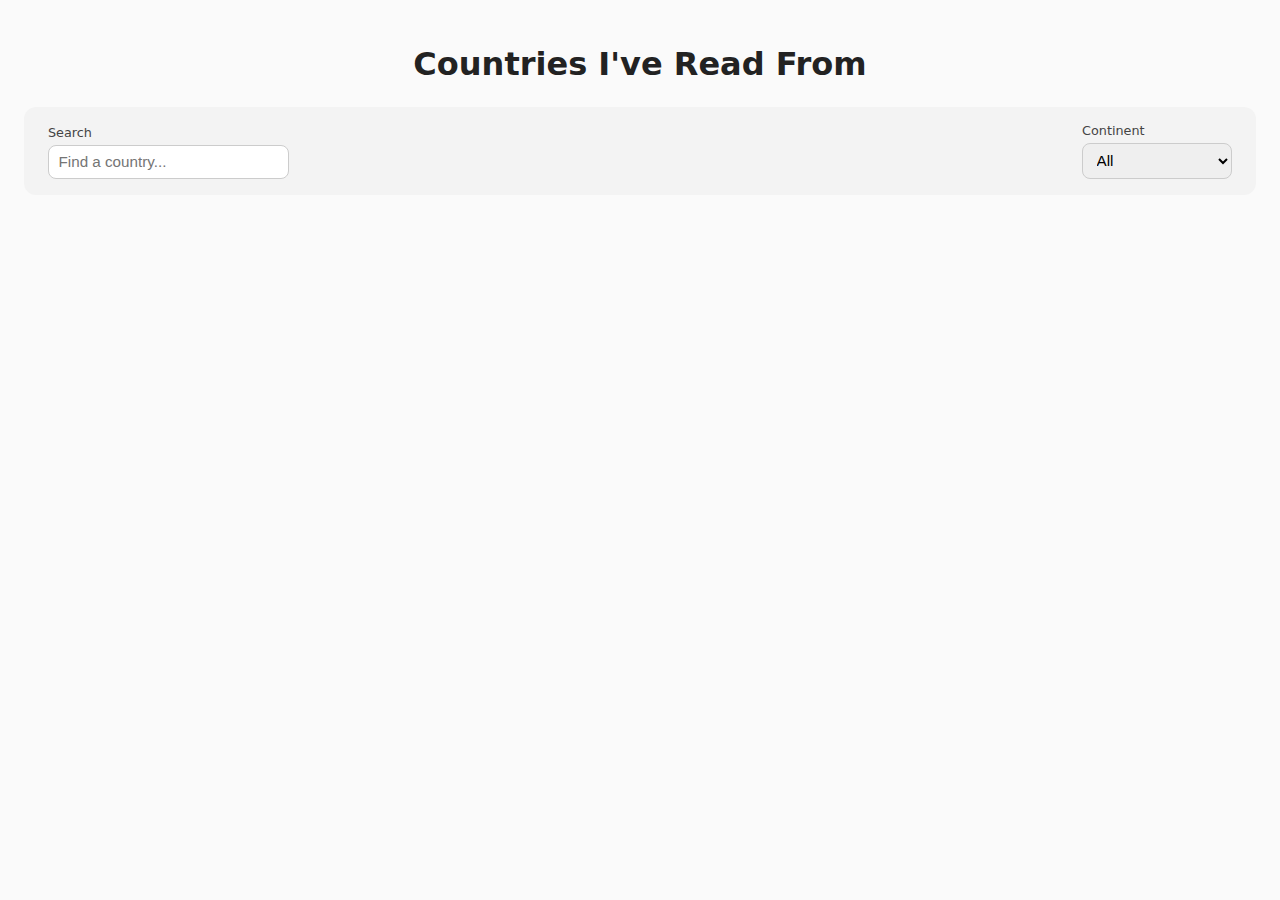
<file: index.html>
<!DOCTYPE html>
<html lang="en">
<head>
    <meta charset="UTF-8">
    <meta name="viewport" content="width=device-width, initial-scale=1.0">
    <title>Flag Reading Gallery</title>
    <link rel="stylesheet" href="style.css">
</head>
<body>

    <h1 class="main-title">Countries I've Read From</h1>

    <!-- Sticky Nav Bar -->
    <nav class="filter-bar">

        <div class="filter-group">
            <label for="searchInput">Search</label>
            <input type="text" id="searchInput" placeholder="Find a country...">
        </div>

        <div class="filter-group">
            <label for="continentFilter">Continent</label>
            <select id="continentFilter">
                <option value="all">All</option>
                <option value="Africa">Africa</option>
                <option value="Asia">Asia</option>
                <option value="Europe">Europe</option>
                <option value="North America">North America</option>
                <option value="South America">South America</option>
                <option value="Oceania">Oceania</option>
                <option value="Antarctica">Antarctica</option>
            </select>
        </div>

        <!-- Comment out type filter 
        <div class="filter-group">
            <label for="typeFilter">Type</label>
            <select id="typeFilter">
                <option value="all">All</option>
                <option value="country">Countries</option>
                <option value="territory">Territories</option>
            </select>
        </div>
-->
    </nav>

    <!-- Gallery -->
    <div id="gallery" class="gallery"></div>

    <script src="script.js"></script>
</body>
</html>
</file>
<file: style.css>
body {
    font-family: system-ui, sans-serif;
    margin: 0;
    padding: 1.5rem;
    background: #fafafa;
    color: #222;
}

.main-title {
    text-align: center;
    margin-bottom: 1.5rem;
}

.subtitle {
    text-align: center;
    margin-bottom: 1.5rem;
    color: #666;
    font-size: 0.95rem;
}

.top-link {
    position: absolute;
    top: 1.5rem;
    right: 1.5rem;
    color: #0066cc;
    text-decoration: none;
    font-size: 0.95rem;
}

.top-link:hover {
    text-decoration: underline;
}

/* ----------------- NAV BAR ----------------- */

.filter-bar {
    display: flex;
    gap: 1.5rem;
    padding: 1rem 1.5rem;
    background: #f3f3f3;
    border-radius: 12px;
    margin-bottom: 1.5rem;
    align-items: flex-end;
    flex-wrap: wrap;

    /* Sticky behaviour */
    position: sticky;
    top: 0;
    z-index: 50;
}

.filter-group {
    display: flex;
    flex-direction: column;
    gap: 0.3rem;
    margin-left: auto;
}

.filter-group label {
    font-size: 0.8rem;
    color: #444;
}

.filter-bar select,
.filter-bar input {
    padding: 0.45rem 0.6rem;
    border-radius: 8px;
    border: 1px solid #ccc;
    font-size: 0.95rem;
    min-width: 150px;
}

#searchInput {
    min-width: 220px;
    flex: 1;
}

.filter-group:has(#searchInput) {
    margin-left: 0;
}

@media (max-width: 600px) {
    .filter-bar {
        flex-direction: column;
        align-items: stretch;
    }
}

/* ----------------- GALLERY ----------------- */

.gallery {
    display: grid;
    gap: 1rem;
    grid-template-columns: repeat(auto-fit, minmax(160px, 1fr));
}

.gallery-item {
    display: flex;
    flex-direction: column;
    align-items: center;
}

.flag-wrapper {
    width: 100%;
    aspect-ratio: 4 / 3;
    overflow: hidden;
    background: #ddd;
    border-radius: 8px;
}

.gallery-image {
    width: 100%;
    height: 100%;
    object-fit: cover;
}

.grayscale {
    filter: grayscale(100%);
}

.caption {
    margin-top: 0.4rem;
    text-align: center;
    font-size: 1rem;
    font-weight: 500;
}

/* ----------------- POPUP ----------------- */

.popup-overlay {
    position: fixed;
    inset: 0;
    background: rgba(0,0,0,0.6);
    display: none;
    align-items: center;
    justify-content: center;
    z-index: 1000;
}

.popup-overlay.active {
    display: flex;
}

.popup-box {
    background: #fff;
    padding: 1.5rem;
    max-width: 320px;
    width: 90%;
    border-radius: 12px;
    box-shadow: 0 4px 20px rgba(0,0,0,0.25);
}

.popup-box h2 {
    margin-top: 0;
    margin-bottom: 0.8rem;
    font-size: 1.3rem;
}

.popup-box ul {
    padding-left: 1rem;
    margin-bottom: 1rem;
}

.close-btn {
    display: inline-block;
    padding: 0.5rem 1rem;
    background: #eee;
    border-radius: 8px;
    text-decoration: none;
    cursor: pointer;
    text-align: center;
}
</file>
